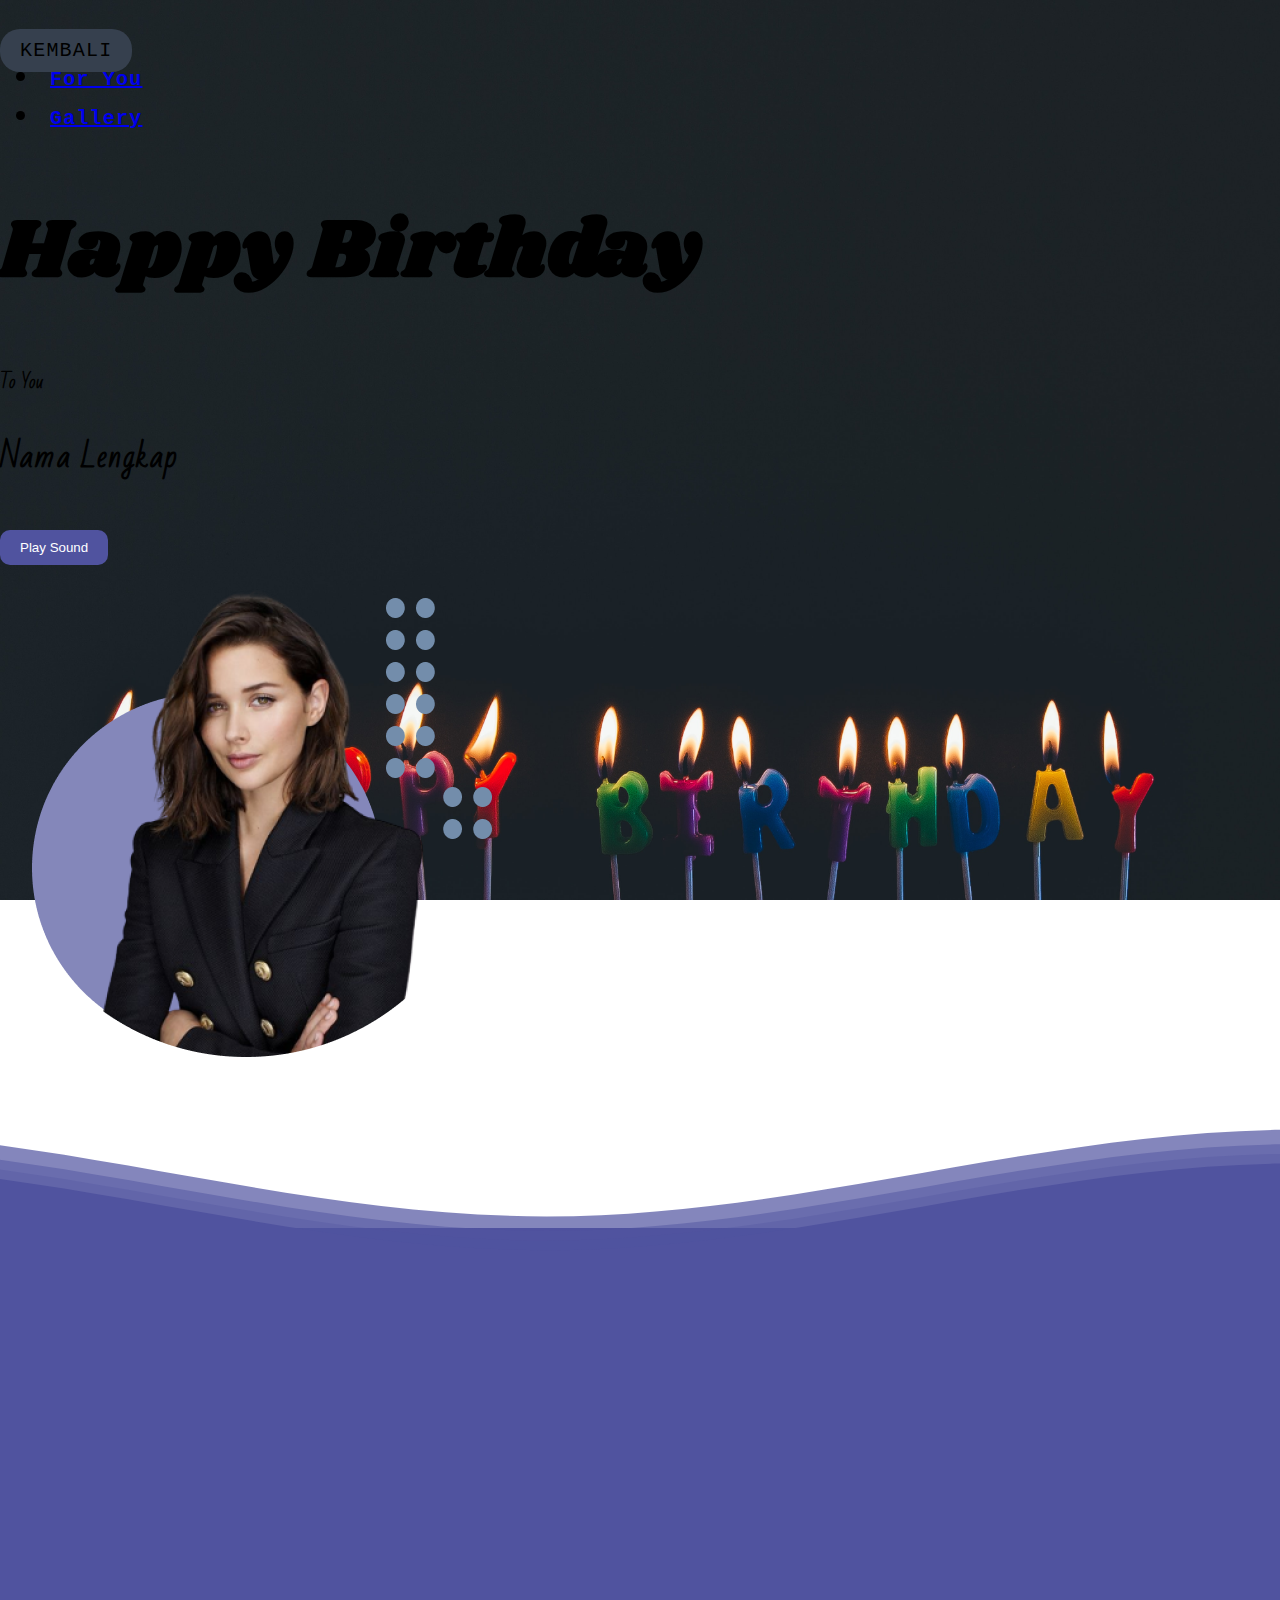
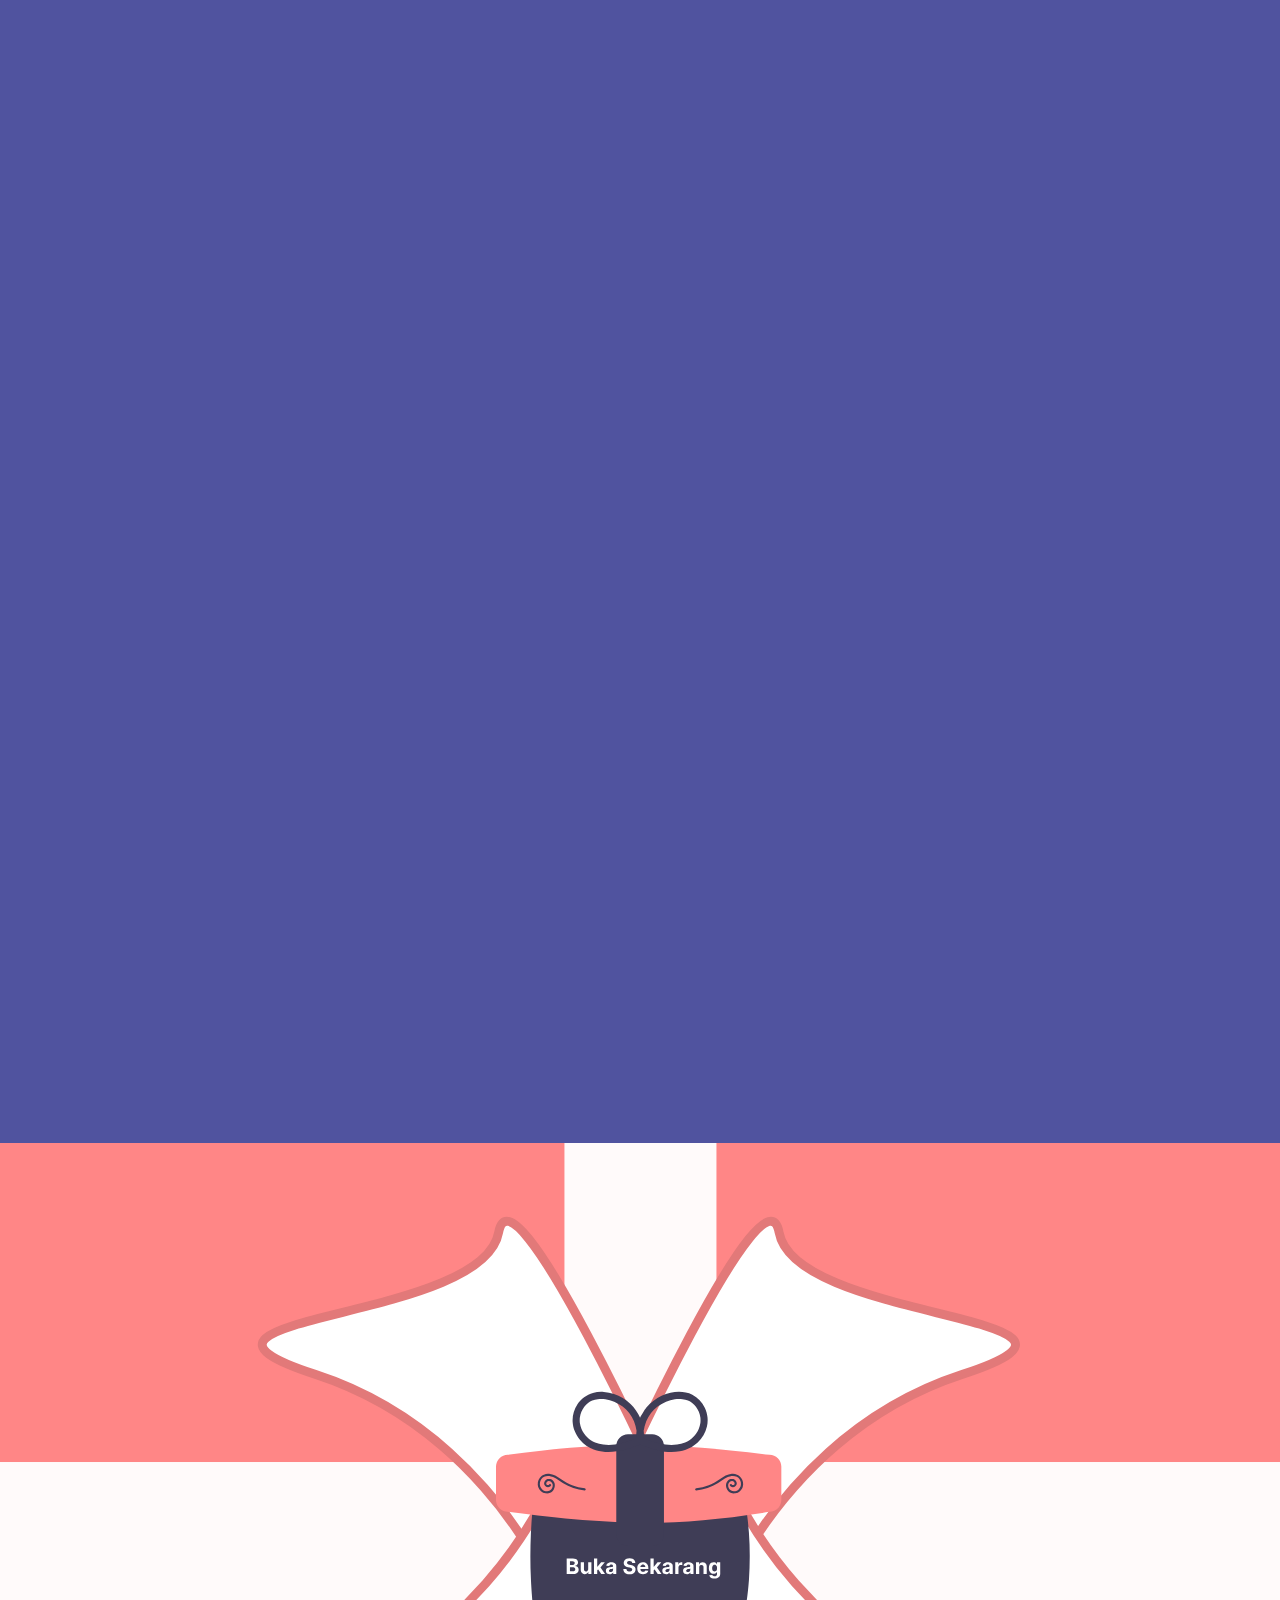
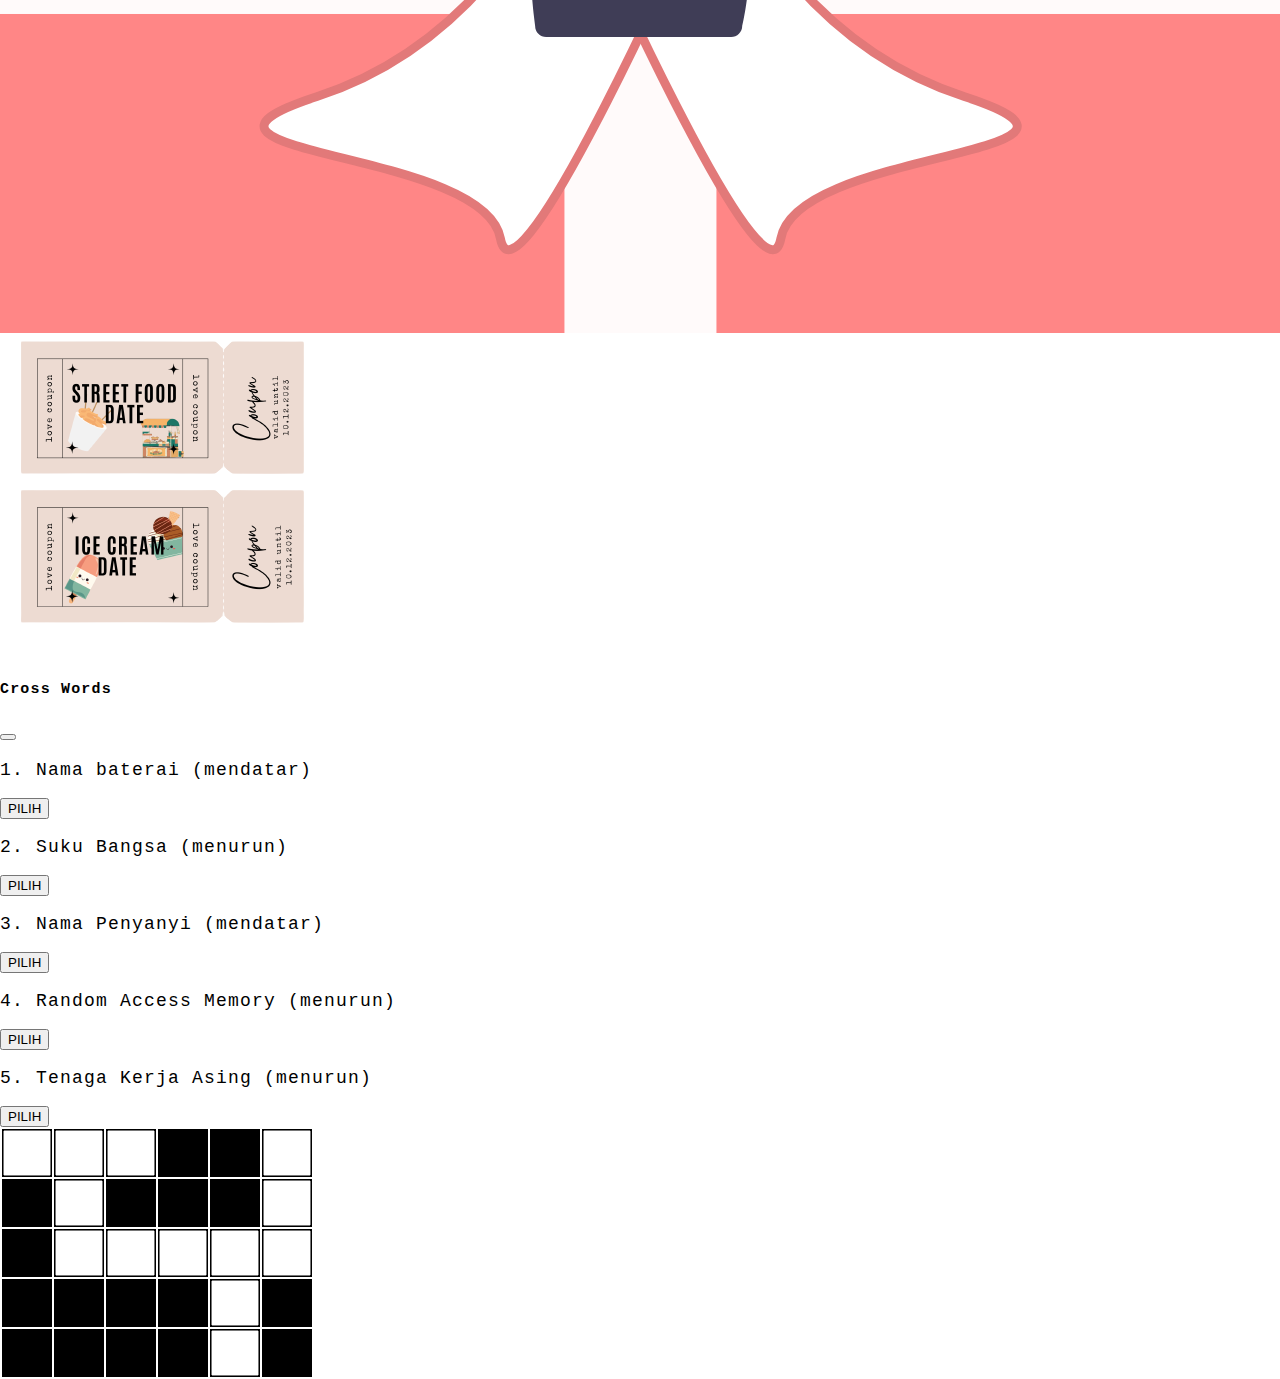
<file: index.html>
<!DOCTYPE html>
<html lang="en">
  <head>
    <meta charset="UTF-8" />
    <meta http-equiv="X-UA-Compatible" content="IE=edge" />
    <meta name="viewport" content="width=device-width, initial-scale=1.0" />
    <title>Selamat Ulang Tahun</title>
    <link
      href="https://cdn.jsdelivr.net/npm/bootstrap@5.0.2/dist/css/bootstrap.min.css"
      rel="stylesheet"
      integrity="sha384-EVSTQN3/azprG1Anm3QDgpJLIm9Nao0Yz1ztcQTwFspd3yD65VohhpuuCOmLASjC"
      crossorigin="anonymous"
    />
    <link rel="preconnect" href="https://fonts.googleapis.com" />
    <link rel="preconnect" href="https://fonts.gstatic.com" crossorigin />
    <link
      href="https://fonts.googleapis.com/css2?family=Bad+Script&family=Shrikhand&display=swap"
      rel="stylesheet"
    />
    <link rel="stylesheet" href="https://unpkg.com/aos@next/dist/aos.css" />
    <link rel="stylesheet" href="style.css" />
  </head>
  <body>
    <div class="fullBody d-block">
      <div class="confetti">
        <div class="squareOne"></div>
        <div class="squareTwo"></div>
        <div class="squareThree"></div>
        <div class="squareFour"></div>
        <div class="squareFive"></div>
        <div class="squareSix"></div>
        <div class="squareSeven"></div>
        <div class="squareEight"></div>
        <div class="squareNine"></div>
        <div class="squareTen"></div>
      </div>
      <nav class="navbar navbar-expand-lg navbar-light">
        <div class="container-fluid">
          <div class="collapse navbar-collapse" id="navbarNav">
            <ul class="navbar-nav mx-auto">
              <li class="nav-item">
                <a class="nav-link" href="#header">Home</a>
              </li>
              <li class="nav-item">
                <a class="nav-link" href="#forYou">For You</a>
              </li>
              <li class="nav-item">
                <a class="nav-link" href="#gallery">Gallery</a>
              </li>
            </ul>
          </div>
        </div>
      </nav>
      <section id="header">
        <div class="container">
          <div class="row">
            <div class="col-12 col-md-6 align-self-center text-center">
              <h1 class="animation-bottom">Happy Birthday</h1>
              <h5 class="my-4 animation-bottom">To You</h5>
              <h2 class="animation-bottom">Nama Lengkap</h2>
              <button class="btn-audio button animation-bottom">
                Play Sound
              </button>
              <audio id="myAudio">
                <source src="assets/images/audio.mp3" type="audio/mpeg" />
              </audio>
            </div>
            <div class="col-12 col-md-6">
              <img
                src="assets/images/header.png"
                class="w-100 animation-bottom"
              />
            </div>
          </div>
        </div>
      </section>

      <svg
        class="waves"
        xmlns="http://www.w3.org/2000/svg"
        xmlns:xlink="http://www.w3.org/1999/xlink"
        viewBox="0 24 150 28"
        preserveAspectRatio="none"
        shape-rendering="auto"
      >
        <defs>
          <path
            id="gentle-wave"
            d="M-160 44c30 0 58-18 88-18s 58 18 88 18 58-18 88-18 58 18 88 18 v44h-352z"
          />
        </defs>
        <g class="parallax">
          <use
            xlink:href="#gentle-wave"
            x="48"
            y="0"
            fill="rgba(80,83,159,0.7"
          />
          <use
            xlink:href="#gentle-wave"
            x="48"
            y="3"
            fill="rgba(80,83,159,0.5)"
          />
          <use
            xlink:href="#gentle-wave"
            x="48"
            y="5"
            fill="rgba(80,83,159,0.3)"
          />
          <use xlink:href="#gentle-wave" x="48" y="7" fill="#50539f" />
        </g>
      </svg>
      <section id="forYou">
        <div class="container">
          <div class="row mb-3 text-white justify-content-center">
            <div class="col-12 col-md-6 text-center" data-aos="fade-up">
              <h1>It’s For You</h1>
              <p>
                Jorem ipsum dolor sit amet, consectetur adipiscing elit. Nunc
                vulputate libero et velit interdum, ac aliquet odio mattis.
                Class aptent taciti sociosqu.
              </p>
            </div>
          </div>
          <div class="row justify-content-around">
            <div
              class="card-item col-12 col-md-3 col-md-4 text-center"
              data-aos="fade-up"
            >
              <img src="assets/images/forYou/img1.png" />
              <h3>Letter For YOU</h3>
              <a class="btn-main btn-letter"> Open </a>
            </div>
            <div
              class="card-item col-12 col-md-3 col-md-4 text-center"
              data-aos="fade-up"
            >
              <img src="assets/images/forYou/img3.png" />
              <h3>Cross Words</h3>
              <a class="btn-main" data-bs-toggle="modal" data-bs-target="#cross"
                >Play Now
              </a>
            </div>
            <div
              class="card-item col-12 col-md-3 col-md-4 text-center"
              data-aos="fade-up"
            >
              <img src="assets/images/forYou/img2.png" />
              <h3>Coupons</h3>
              <a
                class="btn-main"
                data-bs-toggle="modal"
                data-bs-target="#coupons"
              >
                Claim Now
              </a>
            </div>
          </div>
        </div>
      </section>

      <section id="gallery">
        <img src="assets/images/gallery/background.png" class="background" />
        <div class="container">
          <div class="row justify-content-center">
            <div class="col-12 col-md-6 text-center" data-aos="fade-up">
              <h1>Gallery</h1>
              <p>
                Jorem ipsum dolor sit amet, consectetur adipiscing elit. Nunc
                vulputate libero et velit interdum, ac aliquet odio mattis.
                Class aptent taciti sociosqu ad litora torquent per conubia
                nostra, per inceptos himenaeos.
              </p>
            </div>
          </div>
          <div class="row">
            <div class="col-12 col-md-4" data-aos="fade-up">
              <div class="item">
                <img src="assets/images/gallery/image1.png" alt="" />
                <div class="caption"><p>Lorem ipsum dolor sit amet</p></div>
              </div>
            </div>
            <div class="col-12 col-md-4" data-aos="fade-up">
              <div class="item">
                <img src="assets/images/gallery/image2.png" alt="" />
                <div class="caption">
                  <p>Lorem ipsum dolor sit amet Lorem ipsum dolor sit amet</p>
                </div>
              </div>
            </div>
            <div class="col-12 col-md-4" data-aos="fade-up">
              <div class="item">
                <img src="assets/images/gallery/image3.png" alt="" />
                <div class="caption"><p>Lorem ipsum dolor sit amet</p></div>
              </div>
            </div>
            <div class="col-12 col-md-4" data-aos="fade-up">
              <div class="item">
                <img src="assets/images/gallery/image4.png" alt="" />
                <div class="caption">
                  <p>Lorem ipsum dolor sit amet Lorem ipsum dolor sit amet</p>
                </div>
              </div>
            </div>
            <div class="col-12 col-md-4" data-aos="fade-up">
              <div class="item">
                <img src="assets/images/gallery/image5.png" alt="" />
                <div class="caption"><p>Lorem ipsum dolor sit amet</p></div>
              </div>
            </div>
            <div class="col-12 col-md-4" data-aos="fade-up">
              <div class="item">
                <img src="assets/images/gallery/image6.png" alt="" />
                <div class="caption">
                  <p>Lorem ipsum dolor sit amet Lorem ipsum dolor sit amet</p>
                </div>
              </div>
            </div>
          </div>
        </div>
        <img
          src="assets/images/gallery/sectionKado.svg"
          class="sectionKado"
          alt=""
        />
      </section>

      <!-- <section id="endSection">
      <div class="container">
        <div class="row justify-content-center">
          <div class="col-12 mt-4 col-md-6" >
            <img
              src="assets/images/avatar.jpg"
              class="w-100"
              style="height: 300px; object-fit: cover"
              alt=""
            />
          </div>
          <div class="col-12 mt-4 col-md-6" >
            <h1>Title</h1>
            <p>
              Jorem ipsum dolor sit amet, consectetur adipiscing elit. Nunc
              vulputate libero et velit interdum, ac aliquet odio mattis. Class
              aptent taciti sociosqu ad litora torquent per conubia nostra, per
              inceptos himenaeos. Jorem ipsum dolor sit amet, consectetur
              adipiscing elit. Nunc vulputate libero et velit interdum, ac
              aliquet odio mattis. Class aptent taciti sociosqu ad litora
              torquent per conubia nostra, per inceptos himenaeos.
            </p>
          </div>
        </div>
      </div>
    </section> -->

      <!-- MODAL -->
      <!-- Modal for you -->
      <div
        class="modal fade"
        id="letterYou"
        tabindex="-1"
        aria-labelledby="exampleModalLabel"
        aria-hidden="true"
      >
        <div class="modal-dialog">
          <div class="modal-content">
            <div class="modal-header">
              <h5 class="modal-title" id="exampleModalLabel">Letter For YOU</h5>
              <button
                type="button"
                class="btn-close"
                data-bs-dismiss="modal"
                aria-label="Close"
              ></button>
            </div>
            <div class="modal-body">
              Lorem, ipsum dolor sit amet consectetur adipisicing elit. Itaque
              molestias quos temporibus dolore reprehenderit, explicabo
              veritatis facilis cumque! Eaque perferendis vero quibusdam,
              tempora numquam mollitia rem recusandae asperiores ducimus at.
            </div>
          </div>
        </div>
      </div>

      <!-- Modal coupons -->
      <div
        class="modal fade"
        id="coupons"
        tabindex="-1"
        aria-labelledby="exampleModalLabel"
        aria-hidden="true"
      >
        <div class="modal-dialog">
          <div class="modal-content">
            <div class="modal-header">
              <h5 class="modal-title" id="exampleModalLabel">Coupons</h5>
              <button
                type="button"
                class="btn-close"
                data-bs-dismiss="modal"
                aria-label="Close"
              ></button>
            </div>
            <div class="modal-body">
              <img
                src="assets/images/forYou/coupons.png"
                class="w-100"
                alt=""
              />
            </div>
          </div>
        </div>
      </div>
      <!-- end modal -->

      <!-- Modal cross -->
      <div
        class="modal fade"
        id="cross"
        tabindex="-1"
        aria-labelledby="exampleModalLabel"
        aria-hidden="true"
      >
        <div class="modal-dialog modal-xl">
          <div class="modal-content">
            <div class="modal-header">
              <h5 class="modal-title" id="exampleModalLabel">Cross Words</h5>
              <button
                type="button"
                class="btn-close"
                data-bs-dismiss="modal"
                aria-label="Close"
              ></button>
            </div>
            <div class="modal-body">
              <div class="container">
                <div class="row">
                  <div class="col-12 col-lg-7 align-self-center">
                    <div class="d-flex flex-row align-items-baseline">
                      <div class="pr-2">
                        <p>1. Nama baterai (mendatar)</p>
                      </div>
                      <div class="pl-2">
                        <button
                          type="button"
                          name="d1"
                          class="btn btn-primary btn-sm align-self-center"
                        >
                          PILIH
                        </button>
                      </div>
                    </div>
                    <div class="d-flex flex-row align-items-baseline">
                      <div class="pr-2">
                        <p>2. Suku Bangsa (menurun)</p>
                      </div>
                      <div class="pr-2">
                        <button
                          type="button"
                          name="m1"
                          class="btn btn-primary btn-sm align-self-center"
                        >
                          PILIH
                        </button>
                      </div>
                    </div>
                    <div class="d-flex flex-row align-items-baseline">
                      <div class="pr-2">
                        <p>3. Nama Penyanyi (mendatar)</p>
                      </div>
                      <div class="pr-2">
                        <button
                          type="button"
                          name="d2"
                          class="btn btn-primary btn-sm align-self-center"
                        >
                          PILIH
                        </button>
                      </div>
                    </div>
                    <div class="d-flex flex-row align-items-baseline">
                      <div class="pr-2">
                        <p>4. Random Access Memory (menurun)</p>
                      </div>
                      <div class="pr-2">
                        <button
                          type="button"
                          name="m3"
                          class="btn btn-primary btn-sm align-self-center"
                        >
                          PILIH
                        </button>
                      </div>
                    </div>
                    <div class="d-flex flex-row align-items-baseline">
                      <div class="pr-2">
                        <p>5. Tenaga Kerja Asing (menurun)</p>
                      </div>
                      <div class="pr-2">
                        <button
                          type="button"
                          name="m2"
                          class="btn btn-primary btn-sm align-self-center"
                        >
                          PILIH
                        </button>
                      </div>
                    </div>
                  </div>
                  <div class="col-12 col-lg-5">
                    <table class="tabel">
                      <tr>
                        <td class="block">
                          <input class="d1" type="text" maxlength="1" />
                        </td>
                        <td class="block">
                          <input class="d1 m1" type="text" maxlength="1" />
                        </td>
                        <td class="block">
                          <input class="d1" type="text" maxlength="1" />
                        </td>
                        <td class="block"></td>
                        <td class="block"></td>
                        <td class="block">
                          <input class="m2" type="text" maxlength="1" />
                        </td>
                      </tr>
                      <tr>
                        <td class="block"></td>
                        <td class="block">
                          <input class="m1" type="text" maxlength="1" />
                        </td>
                        <td class="block"></td>
                        <td class="block"></td>
                        <td class="block"></td>
                        <td class="block">
                          <input class="m2" type="text" maxlength="1" />
                        </td>
                      </tr>

                      <tr>
                        <td class="block"></td>
                        <td class="block">
                          <input class="m1 d2" type="text" maxlength="1" />
                        </td>
                        <td class="block">
                          <input class="d2" type="text" maxlength="1" />
                        </td>
                        <td class="block">
                          <input class="d2" type="text" maxlength="1" />
                        </td>
                        <td class="block">
                          <input class="d2 m3" type="text" maxlength="1" />
                        </td>
                        <td class="block">
                          <input class="d2 m2" type="text" maxlength="1" />
                        </td>
                      </tr>

                      <tr>
                        <td class="block"></td>
                        <td class="block"></td>
                        <td class="block"></td>
                        <td class="block"></td>
                        <td class="block">
                          <input class="m3" type="text" maxlength="1" />
                        </td>
                        <td class="block"></td>
                      </tr>

                      <tr>
                        <td class="block"></td>
                        <td class="block"></td>
                        <td class="block"></td>
                        <td class="block"></td>
                        <td class="block">
                          <input class="d4 m3" type="text" maxlength="1" />
                        </td>
                        <td class="block"></td>
                      </tr>
                    </table>
                  </div>
                </div>
              </div>
            </div>
          </div>
        </div>
      </div>
      <!-- end modal -->
    </div>
    <div class="letterForYou d-none">
      <a class="m-4 text-white back">KEMBALI</a>
      <div class="text-white position-center" id="typedtext"></div>
      <img
        src="assets/images/forYou/backgroundLetter.jpg"
        class="backgroundLetter"
      />
    </div>

    <script
      src="https://cdn.jsdelivr.net/npm/bootstrap@5.0.2/dist/js/bootstrap.min.js"
      integrity="sha384-cVKIPhGWiC2Al4u+LWgxfKTRIcfu0JTxR+EQDz/bgldoEyl4H0zUF0QKbrJ0EcQF"
      crossorigin="anonymous"
    ></script>
    <script src="https://cdnjs.cloudflare.com/ajax/libs/jquery/3.6.3/jquery.min.js"></script>

    <script>
      $(".btn-audio").click(() => $("#myAudio")[0].play());
      $(document).ready(function () {
        $("h1.animation-bottom").addClass("animation-top");
        $("img.animation-bottom").addClass("animation-top");
        $("h5.animation-bottom").addClass("animation-top1");
        $("h2.animation-bottom").addClass("animation-top2");
        $("button.animation-bottom").addClass("animation-top3");
      });
      var aText = new Array(
        "There are only 10 types of people in the world:",
        "Those who understand binary, and those who don't"
      );
      var iSpeed = 100; // time delay of print out
      var iIndex = 0; // start printing array at this posision
      var iArrLength = aText[0].length; // the length of the text array
      var iScrollAt = 20; // start scrolling up at this many lines

      var iTextPos = 0; // initialise text position
      var sContents = ""; // initialise contents variable
      var iRow; // initialise current row

      function typewriter() {
        sContents = " ";
        iRow = Math.max(0, iIndex - iScrollAt);
        var destination = document.getElementById("typedtext");

        while (iRow < iIndex) {
          sContents += aText[iRow++] + "<br />";
        }
        destination.innerHTML =
          sContents + aText[iIndex].substring(0, iTextPos) + "_";
        if (iTextPos++ == iArrLength) {
          iTextPos = 0;
          iIndex++;
          if (iIndex != aText.length) {
            iArrLength = aText[iIndex].length;
            setTimeout("typewriter()", 500);
          }
        } else {
          setTimeout("typewriter()", iSpeed);
        }
      }

      $(".back").click(function () {
        $(".fullBody").removeClass("d-none");
        $(".fullBody").addClass("d-block");
        $(".letterForYou").removeClass("d-block");
        $(".letterForYou").addClass("d-none");
      });

      $(".btn-letter").click(function () {
        $(".fullBody").removeClass("d-block");
        $(".fullBody").addClass("d-none");
        $(".letterForYou").removeClass("d-none");
        $(".letterForYou").addClass("d-block");
        typewriter();
      });

      $("#gallery").click(function () {
        $(".sectionKado").addClass("opacityKado");
        setTimeout(() => {
          $(".sectionKado").addClass("d-none");
        }, 600);
        $("#gallery .container").addClass("showGallery");
        $("#gallery .container").addClass("d-block");
      });
    </script>
    <script
      src="https://cdnjs.cloudflare.com/ajax/libs/popper.js/1.14.7/umd/popper.min.js"
      integrity="sha384-UO2eT0CpHqdSJQ6hJty5KVphtPhzWj9WO1clHTMGa3JDZwrnQq4sF86dIHNDz0W1"
      crossorigin="anonymous"
    ></script>
    <script src="https://unpkg.com/aos@next/dist/aos.js"></script>
    <script>
      AOS.init();
    </script>
    <script src="tts.js"></script>
  </body>
</html>
</file>
<file: style.css>
html,
body {
  width: 100%;
  margin: 0;
  padding: 0;
  overflow-x: hidden;
  font-family: "Bad Script", cursive;
  letter-spacing: 1.2px;
  font-size: 20px;
}
h1 {
  font-family: "Shrikhand", cursive;
  font-size: 52px;
}

nav a:hover {
  color: #50539f !important;
  font-weight: bold;
}
nav a {
  font-family: "Courier New";
  margin: 0 10px;
  font-weight: bold;
}
#endSection img {
  border-radius: 20px;
}
#header {
  margin-bottom: 140px;
}
.animation-bottom {
  transform: translateY(50px);
  opacity: 0;
}
.animation-top {
  transform: translateY(0px);
  opacity: 1;
  transition: 1s;
}
.animation-top1 {
  transform: translateY(0px);
  opacity: 1;
  transition: 1s;
  transition-delay: 0.3s;
}
.animation-top2 {
  transform: translateY(0px);
  opacity: 1;
  transition: 1s;
  transition-delay: 0.6s;
}
.animation-top3 {
  transform: translateY(0px);
  opacity: 1;
  transition: 1s;
  transition-delay: 0.9s;
}
#header h1 {
  font-size: 82px;
}
.video {
  position: absolute;
  height: 400px;
  margin-left: 140px;
  margin-top: 100px;
}
#forYou {
  background-color: #50539f;
  padding: 100px 0;
  margin-top: -40px;
}
.btn-audio {
  background-color: #50539f;
  padding: 10px 20px;
  border-radius: 10px;
  margin-top: 20px;
  outline: none;
  border: none;
  color: white;
}
#forYou .card-item {
  margin-top: 30px;
}
#forYou .btn-main:hover {
  cursor: pointer;
  color: white;
}
#forYou img {
  height: 140px !important;
}
#forYou h3 {
  font-family: "Shrikhand", cursive;
  font-size: 24px;
  margin-bottom: 30px;
  margin-top: 10px;
}
#gallery {
  position: relative !important;
}
#gallery .background {
  width: 100%;
  opacity: 0.5;
  position: absolute;
}
.sectionKado {
  position: absolute !important;
  width: 100%;
  height: auto !important;
  top: 0px;
  left: 0;
  z-index: 10;
  cursor: pointer;
}
.opacityKado {
  animation: minOpacity 0.6s ease-in forwards !important;
}
@keyframes minOpacity {
  to {
    opacity: 0;
  }
}
.showGallery {
  animation: addOpacity 1s 0.6s ease-in forwards !important;
}
@keyframes addOpacity {
  to {
    opacity: 1;
  }
}
.button::hover {
  cursor: pointer !important;
}
#gallery .container {
  opacity: 0;
  padding-top: 100px;
  display: none;
}
.letterForYou {
  position: absolute;
  top: 0px;
  right: 0px;
  bottom: 0px;
  left: 0px;
}
.position-center {
  transform: translate(-50%, -50%);
  left: 50%;
  top: 40%;
  position: absolute;
}
.backgroundLetter {
  height: 100%;
  width: 100%;
  left: 0;
  position: absolute;
  z-index: -1;
}
#gallery .container img {
  margin-top: 40px;
  width: 100%;
  height: 36vh;
  border-radius: 30px;
}
#gallery .item {
  position: relative;
}
#gallery .item .caption {
  position: absolute;
  top: 57%;
  left: 50%;
  display: flex;
  padding: 0 10px;
  color: white;
  padding-top: 20px;
  align-items: center;
  text-align: center;
  justify-content: center;
  background-color: rgba(0, 0, 0, 0.5);
  width: 100%;
  height: 36vh;
  border-radius: 30px;
  transform: translate(-50%, -50%);
  opacity: 0;
}
#gallery .item:hover .caption {
  opacity: 1;
  transition: 0.3s;
}
.back {
  font-family: "Courier New";
  padding: 20px;
  background-color: #36404e;
  padding: 10px 20px;
  cursor: pointer;
  text-decoration: none;
  border-radius: 20px;
  position: relative;
  top: 30px;
  margin-top: 200px !important;
}
.card-item {
  padding: 40px;
  border-radius: 10px;
  max-width: 18rem;
  margin: 0 4px;
  background-color: white;
}
.card-item:nth-child(1) {
  background-color: #dee3f4;
}
.card-item:nth-child(2) {
  background-color: #e4c1e1;
}
.card-item:nth-child(3) {
  background-color: #d5e6e7;
}
.card-item:nth-child(1) > a {
  background-color: #6f8be7;
}
.card-item:nth-child(2) > a {
  background-color: #d95ece;
}
.card-item:nth-child(3) > a {
  background-color: #55dde5;
}
.btn-main {
  border-radius: 40px;
  padding: 10px 20px;
  text-decoration: none;
  color: white;
  width: 100%;
  font-family: "Courier New";
}

/* animasi ultah */
.confetti {
  position: absolute;
  width: 380px;
  height: 600px;
  z-index: -1;
  left: 100px;
  overflow: hidden;
}
@media (max-width: 576px) {
  .confetti {
    left: 30px;
  }
}
.squareOne,
.squareTwo,
.squareThree,
.squareFour,
.squareFive,
.squareSix,
.squareSeven,
.squareEight,
.squareNine,
.squareTen {
  position: absolute;
  width: 10px;
  height: 25px;
  top: -110px;
}

.squareOne {
  background-color: #ef476f;
  animation: down 2.5s linear infinite;
  left: 50px;
}

.squareTwo {
  background-color: #06d6a0;
  animation: down 2.3s linear infinite 0.2s;
  left: 150px;
}

.squareThree {
  background-color: #118ab2;
  animation: down 2.4s linear infinite 0.4s;
  left: 250px;
}

.squareFour {
  background-color: #ffbe0b;
  animation: down 2.7s linear infinite 0.1s;
  left: 300px;
}

.squareFive {
  background-color: #118ab2;
  animation: down 2.6s linear infinite 0.7s;
  left: 5px;
}

@keyframes down {
  0% {
    top: -110px;
    transform: rotate(0deg) rotateY(-90deg);
    opacity: 1;
  }
  100% {
    top: 400px;
    transform: rotate(360deg) rotateY(180deg);
    opacity: 0;
  }
}

@keyframes downTwo {
  0% {
    top: -130px;
    transform: rotate(0deg) rotateY(90deg);
    opacity: 1;
  }
  100% {
    top: 400px;
    transform: rotate(-360deg) rotateY(-180deg);
    opacity: 0;
  }
}

.squareSix {
  background-color: #ffbe0b;
  animation: downTwo 2.4s linear infinite 0.2s;
  left: 70px;
}

.squareSeven {
  background-color: #ef476f;
  animation: downTwo 2.1s linear infinite 0.7s;
  left: 170px;
}

.squareEight {
  background-color: #ef476f;
  animation: downTwo 2.4s linear infinite 0.9s;
  left: 280px;
}

.squareNine {
  background-color: #06d6a0;
  animation: downTwo 2.9s linear infinite 0.9s;
  left: 50px;
}

.squareTen {
  background-color: #118ab2;
  animation: downTwo 2.2s linear infinite 1.1s;
  left: 350px;
}

/* end */

/* for you wave */
.waves {
  position: relative;
  width: 100%;
  height: 15vh;
  margin-top: -90px; /*Fix for safari gap*/
  min-height: 100px;
  max-height: 150px;
}
.parallax > use {
  animation: move-forever 25s cubic-bezier(0.55, 0.5, 0.45, 0.5) infinite;
}
.parallax > use:nth-child(1) {
  animation-delay: -2s;
  animation-duration: 7s;
}
.parallax > use:nth-child(2) {
  animation-delay: -3s;
  animation-duration: 10s;
}
.parallax > use:nth-child(3) {
  animation-delay: -4s;
  animation-duration: 13s;
}
.parallax > use:nth-child(4) {
  animation-delay: -5s;
  animation-duration: 20s;
}
@keyframes move-forever {
  0% {
    transform: translate3d(-90px, 0, 0);
  }
  100% {
    transform: translate3d(85px, 0, 0);
  }
}

table {
  text-align: center;
}
#cross {
  font-family: "Courier New";
  font-size: 18px;
}
td {
  width: 40px;
  height: 40px;
}

td input {
  width: 40px;
  height: 40px;
  text-align: center;
  font-size: 14px;
  text-transform: uppercase;
}

.block {
  background-color: #000;
}

/*Shrinking for mobile*/
@media (max-width: 768px) {
  .waves {
    height: 40px;
    min-height: 40px;
  }
}
/* end */
</file>
